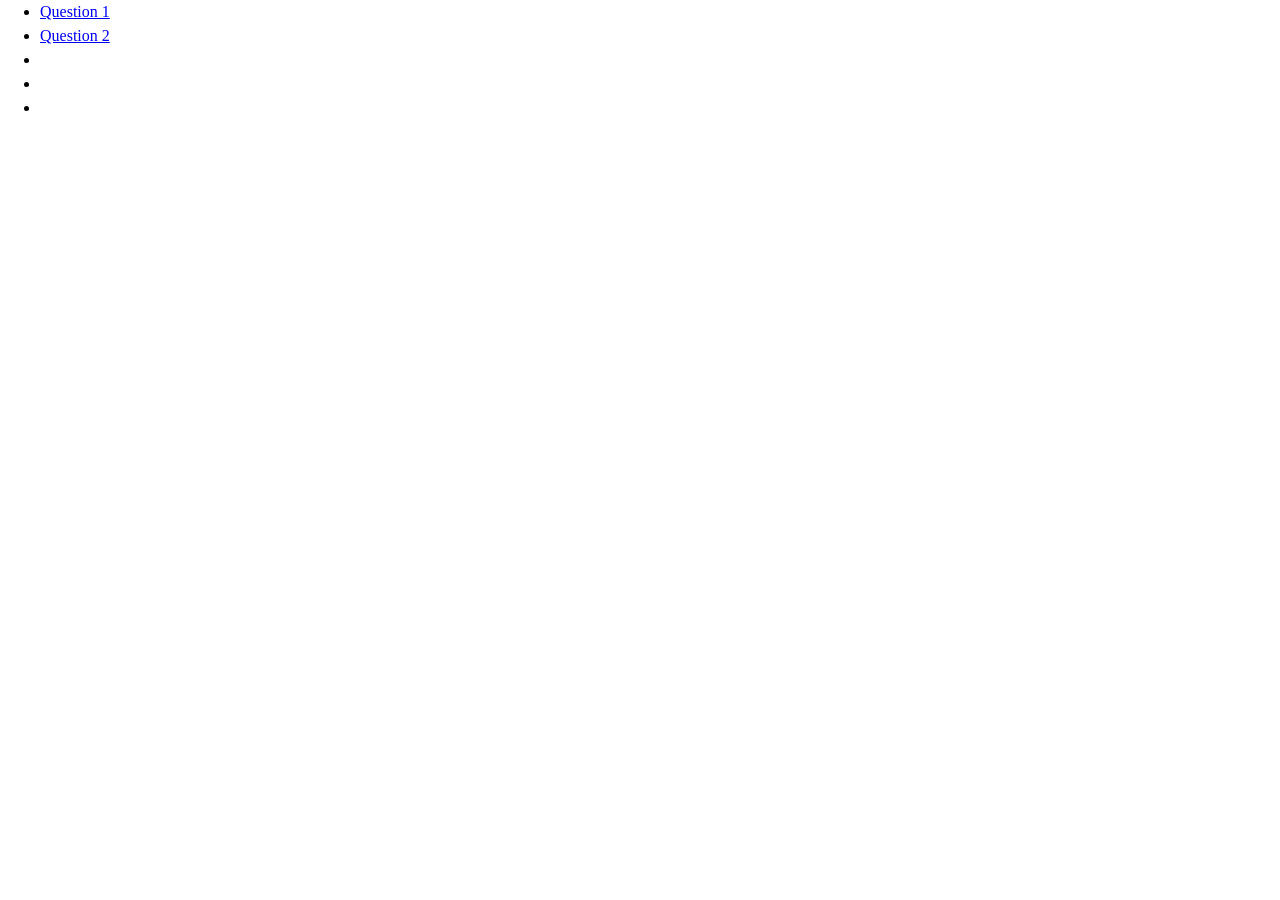
<file: index.html>
<!DOCTYPE html>
<html lang="en">
<head>
	<meta charset="UTF-8">
	<meta name="viewport" content="width=device-width, initial-scale=1.0">
	<title>CSS Practice Questions</title>
	<link rel="stylesheet" href="/css/index.css">
	<link rel="icon" href="https://fav.farm/💩" />
</head>
<body>

    <main>
        <ul>
            <li><a href="/assignment1.html"> Question 1</a></li>
            <li><a href="/assignment2.html"> Question 2</a></li>
	<li></li>
	<li></li>
	<li></li>
        </ul>
    </main>
</body>
</html>
</file>
<file: css/index.css>
/* 1. Use a more-intuitive box-sizing model */
*, *::before, *::after {
  box-sizing: border-box;
}

/* 2. Remove default margin */
*:not(dialog) {
  margin: 0;
}

/* 3. Enable keyword animations */
@media (prefers-reduced-motion: no-preference) {
  html {
    interpolate-size: allow-keywords;
  }
}

body {
  /* 4. Increase line-height */
  line-height: 1.5;
  /* 5. Improve text rendering */
  -webkit-font-smoothing: antialiased;
}

/* 6. Improve media defaults */
img, picture, video, canvas, svg {
  display: block;
  max-width: 100%;
}

/* 7. Inherit fonts for form controls */
input, button, textarea, select {
  font: inherit;
}

/* 8. Avoid text overflows */
p, h1, h2, h3, h4, h5, h6 {
  overflow-wrap: break-word;
}

/* 9. Improve line wrapping */
p {
  text-wrap: pretty;
}
h1, h2, h3, h4, h5, h6 {
  text-wrap: balance;
}

/*
  10. Create a root stacking context
*/
#root, #__next {
  isolation: isolate;
}
</file>
